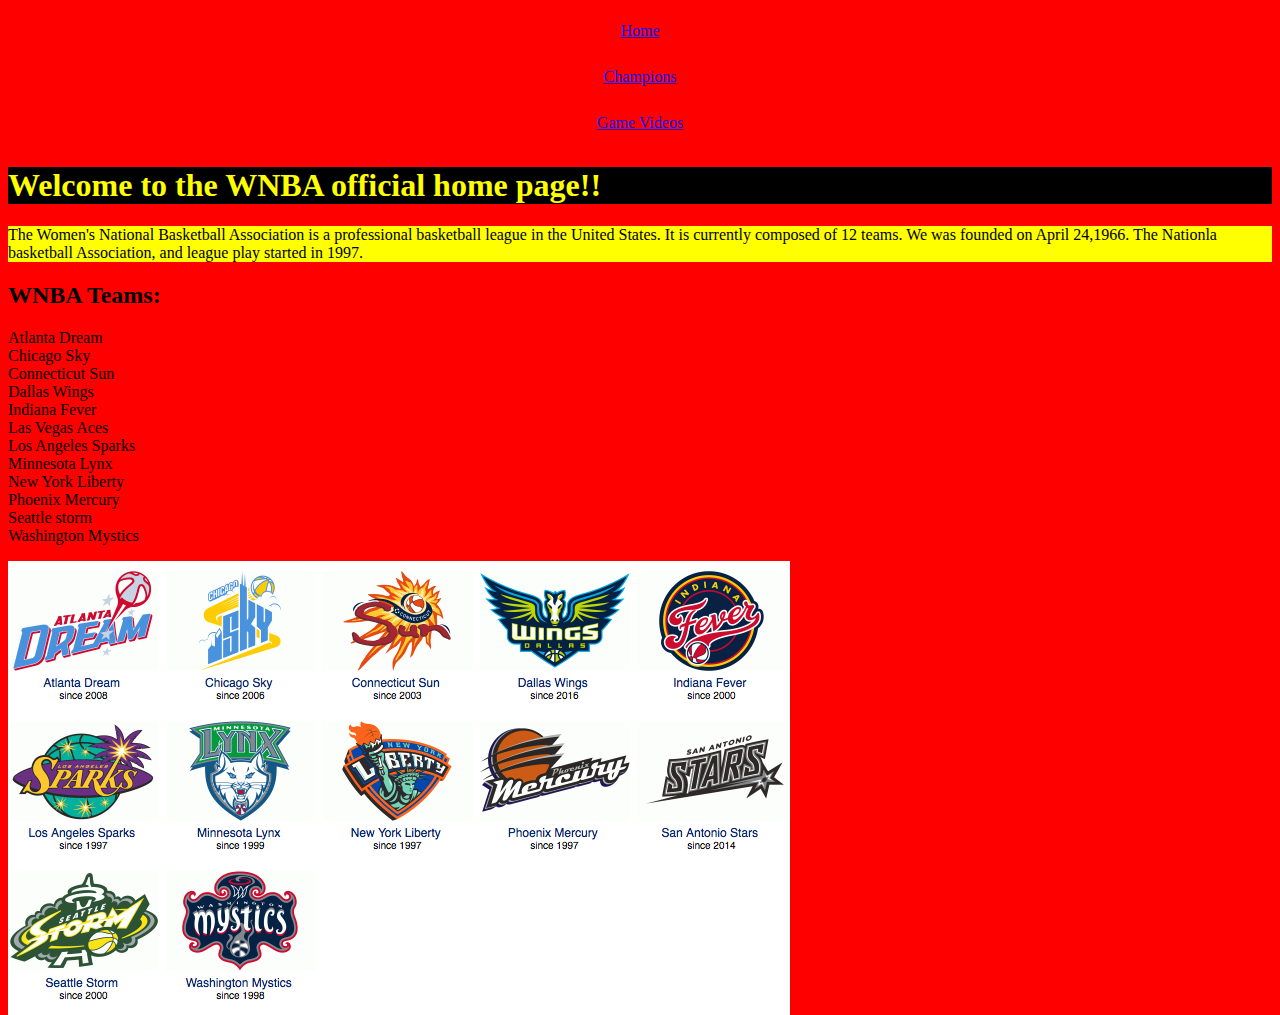
<file: index.html>
<!doctype html>
<html>
	<head>
		<meta charset="utf-8">
		<title>GitHub Setup</title>
		<link href="css/style.css" rel="stylesheet" type="text/css">
	</head>
<body>
		<ul class="header">
			<li class="rollover"><a class="active" href="index.html">Home</a></li>
			<li class="rollover"><a href="Untitled-1.html">Champions</a></li>
			<li class="rollover"><a href="Untitled-2.html">Game Videos</a></li>
		</ul>
		<h1> Welcome to the WNBA official home page!!</h1>
		<p>The Women's National Basketball Association is a professional basketball league in the United States. It is currently composed of 12 teams. We was founded on April 24,1966. The Nationla basketball Association, and league play started in 1997. </p>
		<h2> WNBA Teams:</h2>
		<p> <li>Atlanta Dream</li>
			<li> Chicago Sky</li>
			<li> Connecticut Sun</li>
			<li> Dallas Wings</li>
			<li> Indiana Fever</li>
			<li> Las Vegas Aces</li>
			<li> Los Angeles Sparks</li>
			<li> Minnesota Lynx</li>
			<li> New York Liberty</li>
			<li> Phoenix Mercury</li>
			<li> Seattle storm</li>
			<li> Washington Mystics</li></p>
<img src="resources/Screen-Shot-2016-08-24-at-11.26.34-AM.png" width="782" height="454" alt=""/>
</body>
</html>
</file>
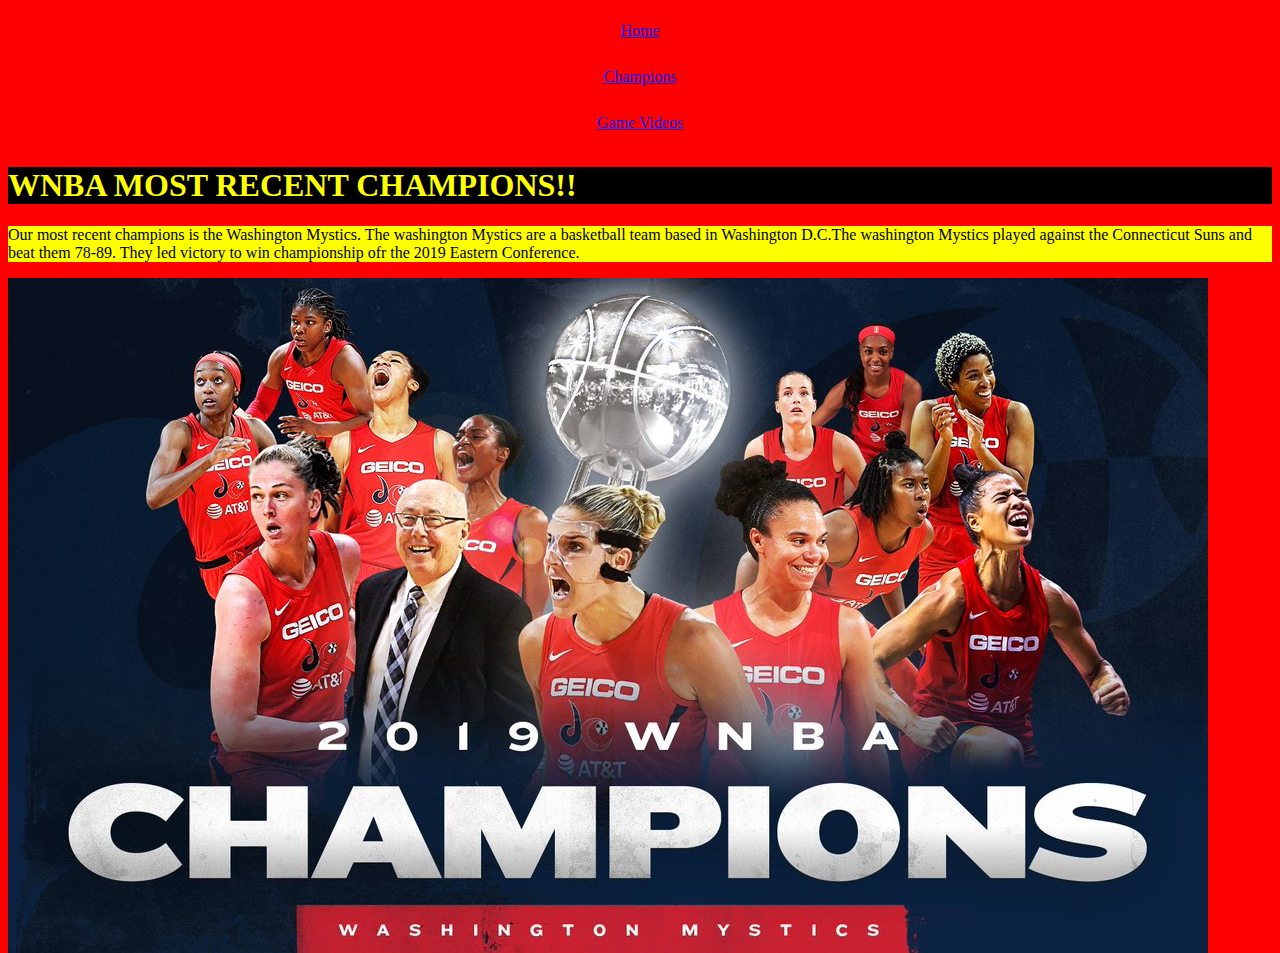
<file: untitled-1.html>
<!doctype html>
<html>
	<head>
		<meta charset="utf-8">
		<title>GitHub Setup</title>
		<link href="css/style.css" rel="stylesheet" type="text/css">
	</head>
<body>
	<ul class="header">
			<li class="rollover"><a href="index.html">Home</a></li>
			<li class="rollover"><a class="active" href="Untitled-1.html">Champions</a></li>
			<li class="rollover"><a href="Untitled-2.html">Game Videos</a></li>
		</ul>
		<h1>WNBA MOST RECENT CHAMPIONS!!</h1>	
		<p> Our most recent champions is the Washington Mystics. The washington Mystics are a basketball team based in Washington D.C.The washington Mystics played against the Connecticut Suns and beat them 78-89. They led victory to win championship ofr the 2019 Eastern Conference.</p>
<img src="resources/mystics-championship.jpg" width="1200" height="675" alt=""/>
</body>
</html>
</file>
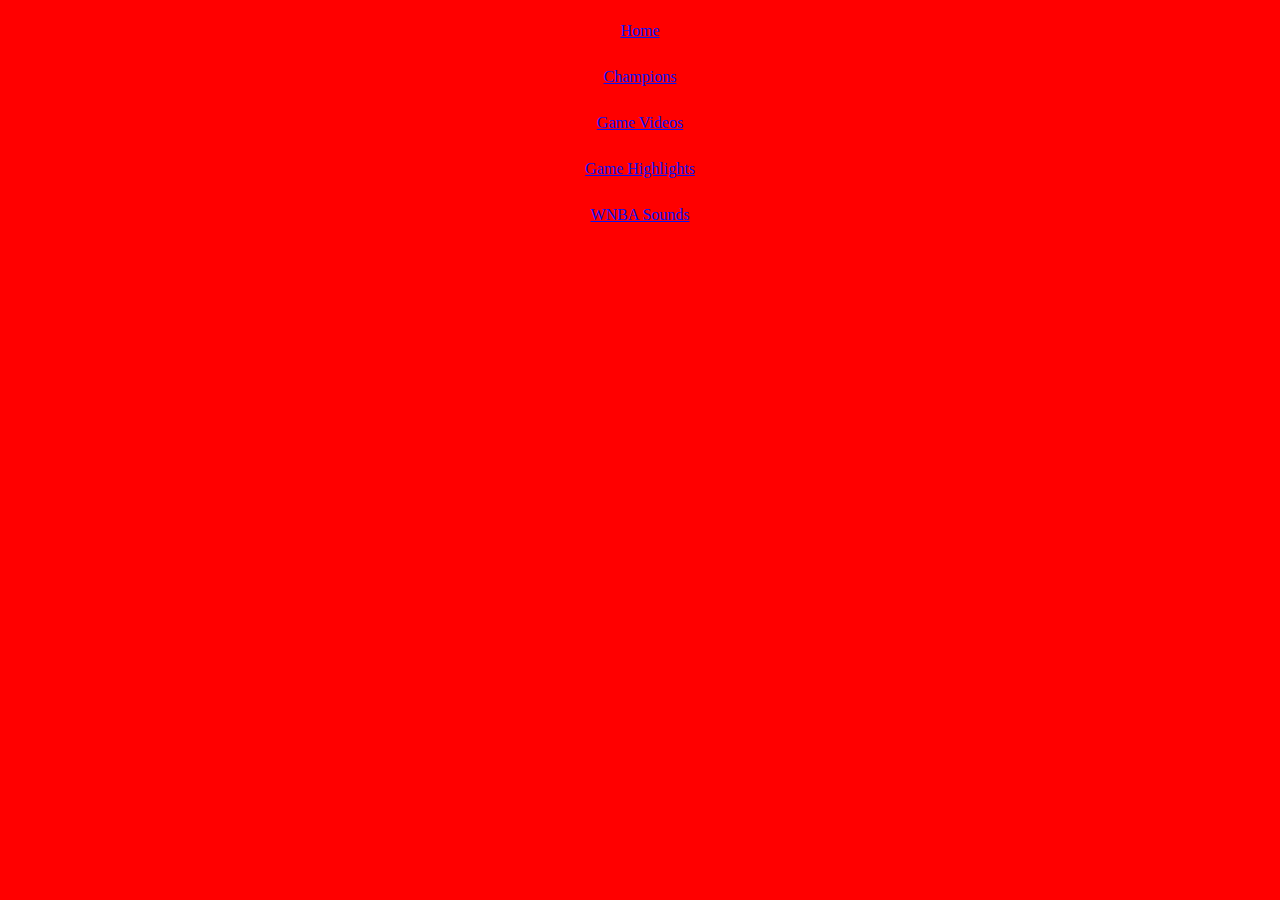
<file: untitled-2.html>
<!doctype html>
<html>
	<head>
		<meta charset="utf-8">
		<title>Untitled 2</title>
		<link href="css/style.css" rel="stylesheet" type="text/css">
	</head>
<body>
<ul class="header">
			<li class="rollover"><a href="index.html">Home</a></li>
			<li class="rollover"><a href="Untitled-1.html">Champions</a></li>
			<li class="rollover"><a class="active" href="Untitled-2.html">Game Videos</a></li>
		</ul>
			<a href="https://www.youtube.com/watch?v=q2eQetlw3cI" title="Game Highlights" target="_blank"> Game Highlights</a>
			<a title="WNBA Sounds" href="https://tunein.com/radio/WNBA-c583296/">WNBA Sounds</a>
</body>
</html>
</file>
<file: css/style.css>
@charset "utf-8";
body { background-color: red;
}
img { float: left;
}
h1 {color: yellow;
	background-color: black;
}
p {background-color: yellow;
}
header {list-style-type: none;
		margin:0;
		padding: 0;
		overflow: hidden;
		background-color: white;
		position: fixed;
		top: 0;
		width: 100%;
}
rollover {float: left;
		border-right: 1px solid #22E70B
}
a { display: block;
	color: #0814F1;
	padding: 14px 16px;
	text-align: center;
	text-decoration: underline;
}
a:hover { background-color: #F70000
}
ul { list-style-type: none;
	margin: 0;
	padding: 0;
	overflow: hidden;
}
active { background-color: #EFFB2D
}
link { text-decoration: underline;
		color: aqua;
		text-align: left;
}
</file>
